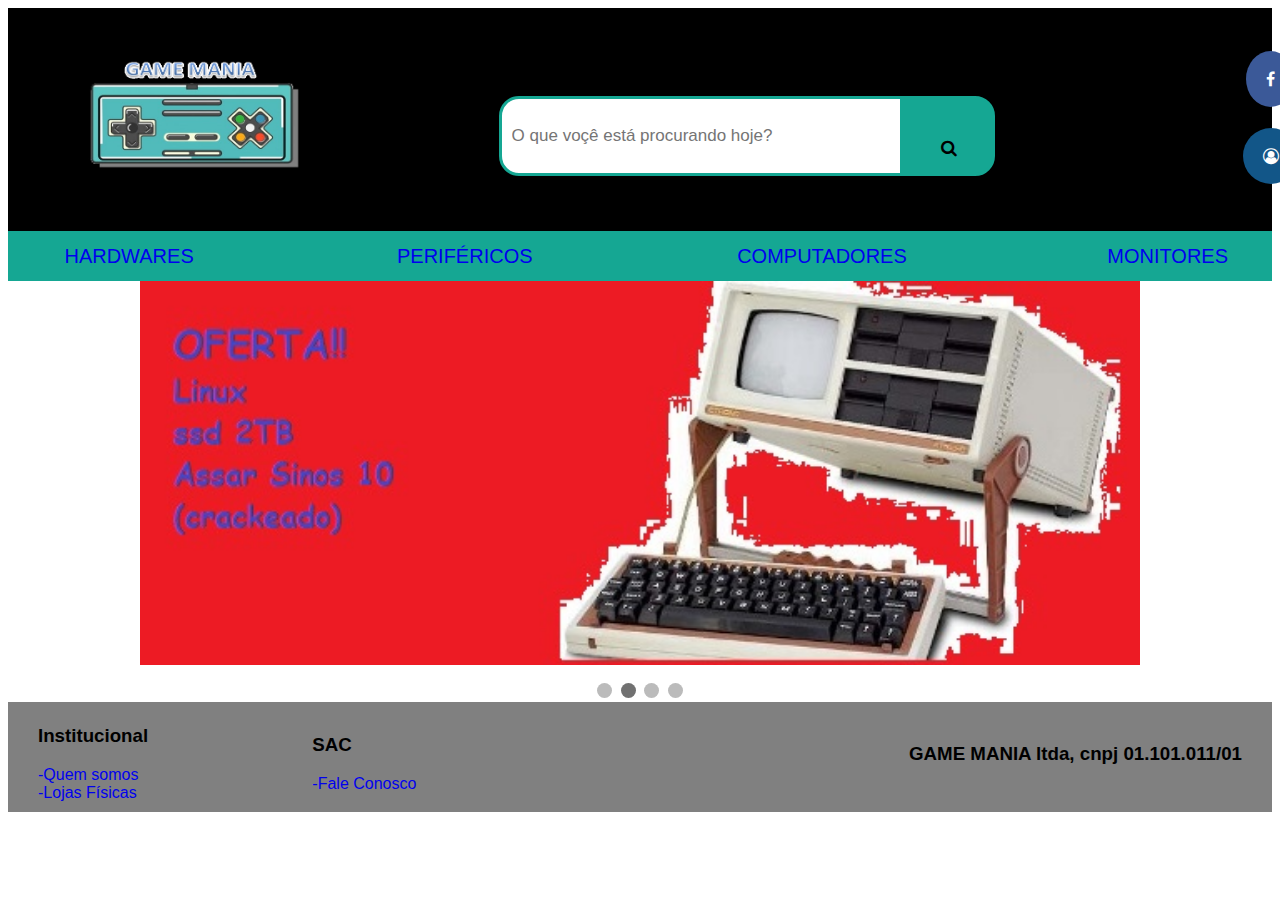
<file: index.html>
<!DOCTYPE html>
<html lang="pt-br">
<head>
    <meta charset="UTF-8">
    <meta http-equiv="X-UA-Compatible" content="IE=edge">
    <meta name="viewport" content="width=device-width, initial-scale=1.0">
    <title>GameMania</title>
    <script type="text/javascript" src="js/jquery-v3.6.0.min.js"></script>
    <script type="text/javascript" src="js/script.js"></script>
    <link rel="stylesheet" href="css/style.css">
    <link rel="stylesheet" href="https://cdnjs.cloudflare.com/ajax/libs/font-awesome/4.7.0/css/font-awesome.min.css">
    <link href="https://cdn.jsdelivr.net/npm/bootstrap@5.0.2/dist/css/bootstrap.min.css" rel="stylesheet" integrity="sha384-EVSTQN3/azprG1Anm3QDgpJLIm9Nao0Yz1ztcQTwFspd3yD65VohhpuuCOmLASjC" crossorigin="anonymous">

    
</head>
<body>
    <header>
        <div class="topo">
            
            <!--imagem da logomarca-->
            
            <a href="index.html">
                <img src="imagens/logomarca.png " alt="logo gamemania" class="logo">
            </a>
            
            
            <!--Barra de pesquisa-->
            <form action="#" class="botaobusca">
                <input type="text" placeholder="O que voçê está procurando hoje?" nome="procurar">
                <button class="botao1" type="submit"><i class="fa fa-search"></i></button>
            </form>

            <!--Icones redes sociais-->
            
            <div class="redesocial-container">
                <div><a href="https://facebook.com.br" class="fa fa-facebook"></a></div>
                <div><a href="https://twitter.com.br" class="fa fa-twitter"></a></div>
                <div><a href="https://instagram.com.br" class="fa fa-instagram"></a></div>
                
            <!--Icones de campo do usuario-->
            
                <div><a href="login.html" class="fa fa-user-circle-o" id="iconelogin"></a></div>
                <div><a href="favoritos.html" class="fa fa-heart"></a></div>
                <div><a href="carrinho.html" class="fa fa-shopping-cart"></a></div>
            </div>
        
        </div>
        
        <!-- Barra de menu-->
        
        <div class="grid-container">
            <div><a href="hardwares.html">HARDWARES</a></div> 
            <div><a href="perifericos.html">PERIFÉRICOS</a> </div>
            <div><a href="computadores.html">COMPUTADORES</a> </div>
            <div><a href="monitores.html">MONITORES</a></div>
        </div>
    </header>

    <!--carrossel de slides-->
    <main> 

        <div class="index-container">
            <div class="index-slides index-formas"><img src="imagens/banner/imagem nerd2.jpeg" style="width:100%"></div>
            <div class="index-slides index-formas"><img src="imagens/banner/pc10.jpg" style="width:100%"></div>
            <div class="index-slides index-formas"><img src="imagens/banner/pc12.jpg" style="width:100%"></div>
            <div class="index-slides index-formas"><img src="imagens/banner/pc13.jpg" style="width:100%"></div>
        </div>
        <br>
        
        <div style="text-align:center">
            <span class="index-ponto"></span>
            <span class="index-ponto"></span>
            <span class="index-ponto"></span>
            <span class="index-ponto"></span> 
        </div>
    </main>
        
    <!--rodapé-->
    <footer class="rodape">
                
        <div class="rodape-container">
            <div>
                <div><b><h3>Institucional</h3></b></div>
                <div><a href="#">-Quem somos</a></div>
                <div><a href="#">-Lojas Físicas</a></div>            
            </div>
            <div>
                <div><b><h3>SAC</b></h3></div>
                <div><a href="#">-Fale Conosco</a></div>
                <div></div>            
            </div>
            <div></div>
            <div></div>
            <div>
                <div><b><h3>GAME MANIA ltda, cnpj 01.101.011/01</h3></b></div>
            </div>     
        </div>
    </footer>
</body>
</html>
</file>
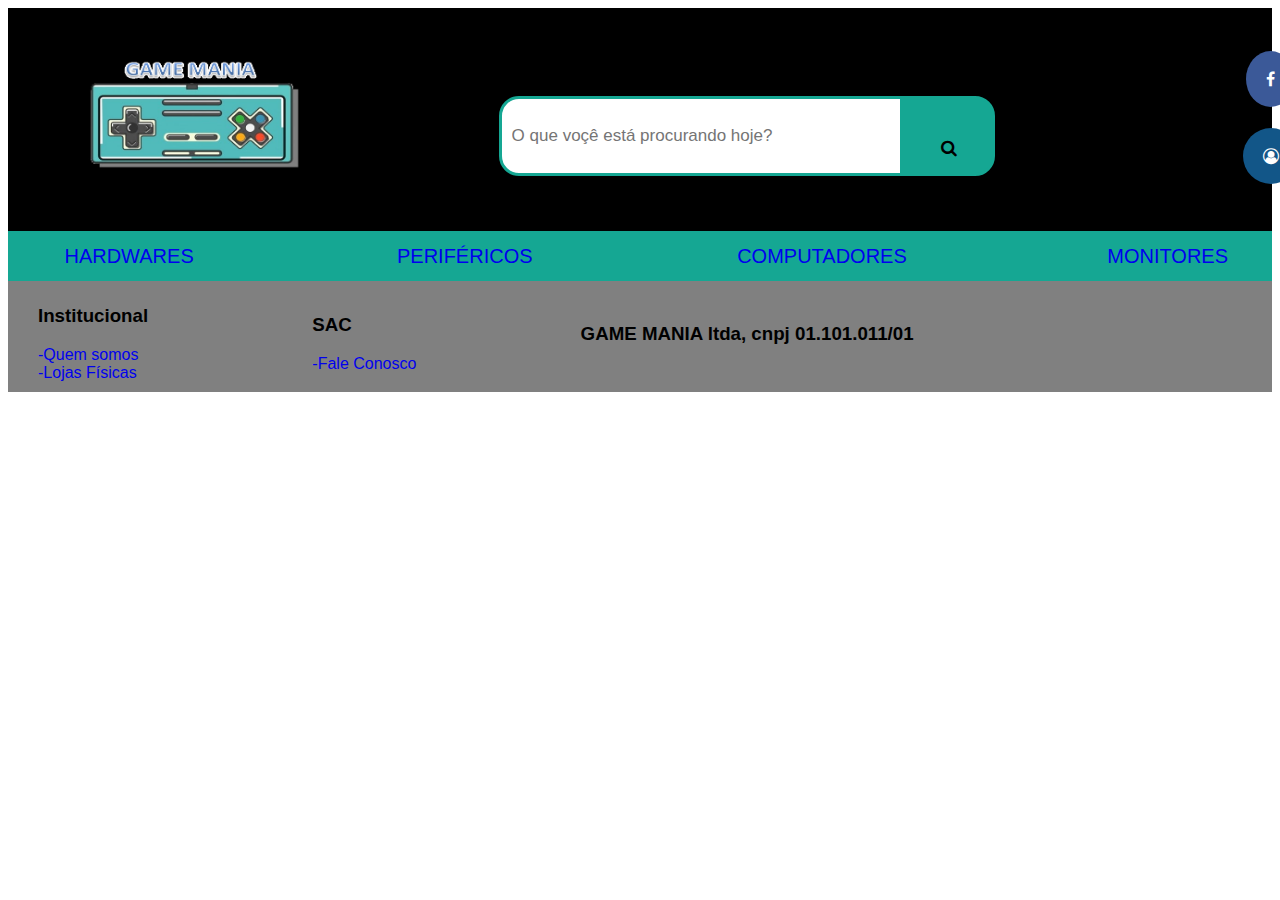
<file: cadastro.html>
<!DOCTYPE html>
<html lang="pt-br">
<head>
    <meta charset="UTF-8">
    <meta http-equiv="X-UA-Compatible" content="IE=edge">
    <meta name="viewport" content="width=device-width, initial-scale=1.0">
    <title>login-GameMania</title>
    <link rel="stylesheet" href="css/style.css">
    <link rel="stylesheet" href="https://cdnjs.cloudflare.com/ajax/libs/font-awesome/4.7.0/css/font-awesome.min.css">
</head>
<body>
    <header>
        <div class="topo">
            
            <!--imagem da logomarca-->
            
            <a href="index.html">
                <img src="imagens/logomarca.png " alt="logo gamemania" class="logo">
            </a>
            
            
            <!--Barra de pesquisa-->
            <form action="#" class="botaobusca">
                <input type="text" placeholder="O que voçê está procurando hoje?" nome="procurar">
                <button class="botao1" type="submit"><i class="fa fa-search"></i></button>
            </form>

            <!--Icones redes sociais-->
            
            <div class="redesocial-container">
                <div><a href="https://facebook.com.br" class="fa fa-facebook"></a></div>
                <div><a href="https://twitter.com.br" class="fa fa-twitter"></a></div>
                <div><a href="https://instagram.com.br" class="fa fa-instagram"></a></div>
                
            <!--Icones de campo do usuario-->
            
                <div><a href="login.html" class="fa fa-user-circle-o"></a></div>
                <div><a href="favoritos.html" class="fa fa-heart"></a></div>
                <div><a href="carrinho.html" class="fa fa-shopping-cart"></a></div>
            </div>
        
        </div>
        
        <!-- Barra de menu-->
        
        <div class="grid-container">
            <div><a href="hardwares.html">HARDWARES</a></div> 
            <div><a href="perifericos.html">PERIFÉRICOS</a> </div>
            <div><a href="computadores.html">COMPUTADORES</a> </div>
            <div><a href="monitores.html">MONITORES</a></div>
        </div>
    </header>

        <!--Conteudo da pagina-->
    <main>

    
    </main>
        
        <!--rodapé-->
        <footer class="rodape">
                
            <div class="rodape-container">
                <div class="rodape-1">
                    <div><b><h3>Institucional</h3></b></div>
                    <div><a href="#">-Quem somos</a></div>
                    <div><a href="#">-Lojas Físicas</a></div>            
                </div>
                <div class="rodape-1">
                    <div><b><h3>SAC</b></h3></div>
                    <div><a href="#">-Fale Conosco</a></div>
                    <div></div>            
                </div>
                <div>
                    <div><b><h3>GAME MANIA ltda, cnpj 01.101.011/01</h3></b></div>
                </div>     
            </div>
        </footer>
    </body>
    </html>
</file>
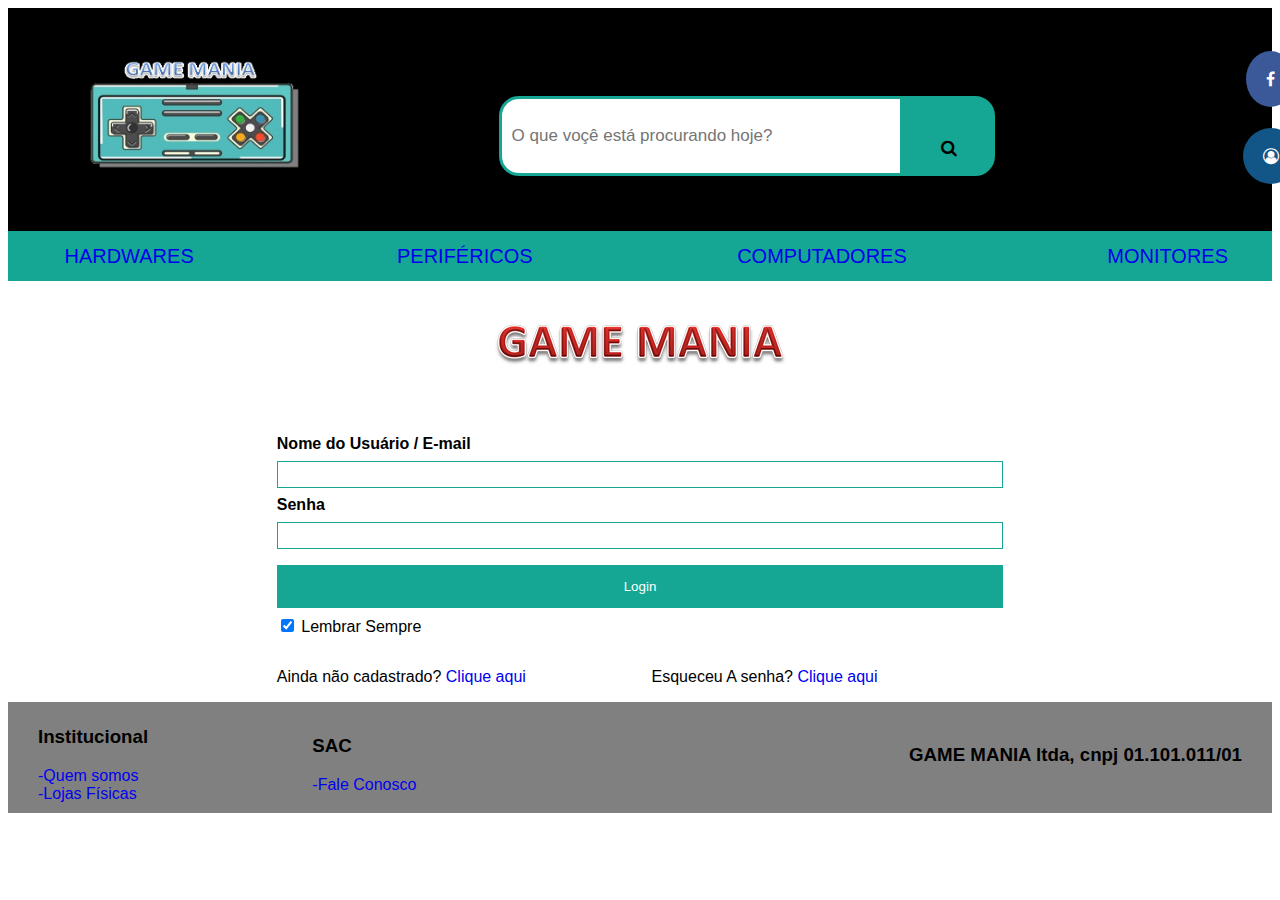
<file: login.html>
<!DOCTYPE html>
<html lang="pt-br">
<head>
    <meta charset="UTF-8">
    <meta http-equiv="X-UA-Compatible" content="IE=edge">
    <meta name="viewport" content="width=device-width, initial-scale=1.0">
    <title>Login-GameMania</title>
    <script type="text/javascript" src="js/jquery-v3.6.0.min.js"></script>
    <script type="text/javascript" src="js/script.js"></script>
    <link rel="stylesheet" href="css/style.css">
    <link rel="stylesheet" href="https://cdnjs.cloudflare.com/ajax/libs/font-awesome/4.7.0/css/font-awesome.min.css">
    <link href="https://cdn.jsdelivr.net/npm/bootstrap@5.0.2/dist/css/bootstrap.min.css" rel="stylesheet" integrity="sha384-EVSTQN3/azprG1Anm3QDgpJLIm9Nao0Yz1ztcQTwFspd3yD65VohhpuuCOmLASjC" crossorigin="anonymous">

    
</head>
<body>
    <header>
        <div class="topo">
            
            <!--imagem da logomarca-->
            
            <a href="index.html">
                <img src="imagens/logomarca.png " alt="logo gamemania" class="logo">
            </a>
            
            
            <!--Barra de pesquisa-->
            <form action="#" class="botaobusca">
                <input type="text" placeholder="O que voçê está procurando hoje?" nome="procurar">
                <button class="botao1" type="submit"><i class="fa fa-search"></i></button>
            </form>

            <!--Icones redes sociais-->
            
            <div class="redesocial-container">
                <div><a href="https://facebook.com.br" class="fa fa-facebook"></a></div>
                <div><a href="https://twitter.com.br" class="fa fa-twitter"></a></div>
                <div><a href="https://instagram.com.br" class="fa fa-instagram"></a></div>
                
            <!--Icones de campo do usuario-->
            
                <div><a href="login.html" class="fa fa-user-circle-o"></a></div>
                <div><a href="favoritos.html" class="fa fa-heart"></a></div>
                <div><a href="carrinho.html" class="fa fa-shopping-cart"></a></div>
            </div>
        
        </div>
        
        <!-- Barra de menu-->
        
        <div class="grid-container">
            <div><a href="hardwares.html">HARDWARES</a></div> 
            <div><a href="perifericos.html">PERIFÉRICOS</a> </div>
            <div><a href="computadores.html">COMPUTADORES</a> </div>
            <div><a href="monitores.html">MONITORES</a></div>
        </div>
    </header>

    <!--TELA DE LOGIN-->

    <main>   
    
        <div class="container">
            <form action="#" method="post" class="login-form">            
                                <!--Imagem do login-->
                                <div class="login-imagem">
                                    <img src="imagens/Nova Imagem.png" alt="logo2" class="logo2">
                                </div>
                            
                                <!--formulario de login-->
                                <div class="login-container ">
                                    <label for="login-usuario"><b> Nome do Usuário / E-mail</b></label>
                                    <input class="input-form" type="email" name="login-usuario" required>
                            
                                    <label for="login-senha"><b>Senha</b></label>
                                    <input class="input-form" type="password" name="login-senha" required>
                            
                                    <button class="button2" onclick="" type="submit">Login</button>
                                    <label>
                                        <input type="checkbox" checked="checked" name="remember"> Lembrar Sempre
                                    </label>
                                </div>
                            
                                <div class="login-container2">
                                    <span class="login-naocadastrado">Ainda não cadastrado? <a href="#">Clique aqui</a></span>
                                    <span class="login-senha">Esqueceu A senha? <a href="#">Clique aqui</a></span>
                                </div>
                </form>


            

            </div>
        
        </div>

    </main>
        


    
    <!--rodapé-->
    <footer class="rodape">
                
        <div class="rodape-container">
            <div>
                <div><b><h3>Institucional</h3></b></div>
                <div><a href="#">-Quem somos</a></div>
                <div><a href="#">-Lojas Físicas</a></div>            
            </div>
            <div>
                <div><b><h3>SAC</b></h3></div>
                <div><a href="#">-Fale Conosco</a></div>
                <div></div>            
            </div>
            <div></div>
            <div></div>
            <div>
                <div><b><h3>GAME MANIA ltda, cnpj 01.101.011/01</h3></b></div>
            </div>     
        </div>
    </footer>
</body>
</html>
</file>
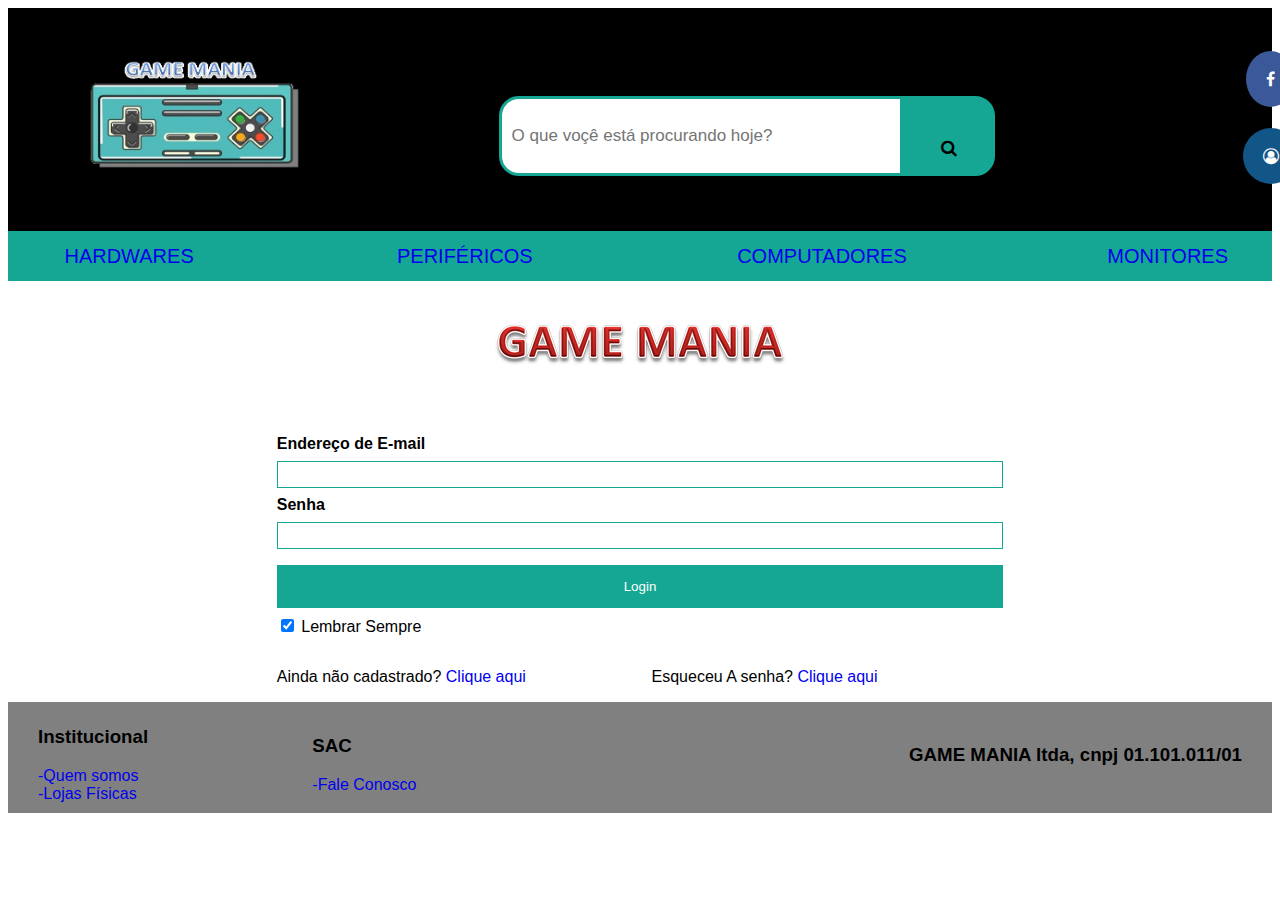
<file: perifericos.html>
<!DOCTYPE html>
<html lang="pt-br">
<head>
    <meta charset="UTF-8">
    <meta http-equiv="X-UA-Compatible" content="IE=edge">
    <meta name="viewport" content="width=device-width, initial-scale=1.0">
    <title>Login - GameMania</title>
    <script src="js/jquery.js"></script>
    <script src="js/script.js"></script>
    <link rel="stylesheet" href="css/style.css">
    <link rel="stylesheet" href="https://cdnjs.cloudflare.com/ajax/libs/font-awesome/4.7.0/css/font-awesome.min.css">
    <link href="https://cdn.jsdelivr.net/npm/bootstrap@5.0.2/dist/css/bootstrap.min.css" rel="stylesheet" integrity="sha384-EVSTQN3/azprG1Anm3QDgpJLIm9Nao0Yz1ztcQTwFspd3yD65VohhpuuCOmLASjC" crossorigin="anonymous">

    
</head>
<body>
    <header>
        <div class="topo">
            
            <!--imagem da logomarca-->
            
            <a href="index.html">
                <img src="imagens/logomarca.png " alt="logo gamemania" class="logo">
            </a>
            
            
            <!--Barra de pesquisa-->
            <form action="#" class="botaobusca">
                <input type="text" placeholder="O que voçê está procurando hoje?" nome="procurar">
                <button class="botao1" type="submit"><i class="fa fa-search"></i></button>
            </form>

            <!--Icones redes sociais-->
            
            <div class="redesocial-container">
                <div><a href="https://facebook.com.br" class="fa fa-facebook"></a></div>
                <div><a href="https://twitter.com.br" class="fa fa-twitter"></a></div>
                <div><a href="https://instagram.com.br" class="fa fa-instagram"></a></div>
                
            <!--Icones de campo do usuario-->
            
                <div><a href="login.html" class="fa fa-user-circle-o"></a></div>
                <div><a href="favoritos.html" class="fa fa-heart"></a></div>
                <div><a href="carrinho.html" class="fa fa-shopping-cart"></a></div>
            </div>
        
        </div>
        
        <!-- Barra de menu-->
        
        <div class="grid-container">
            <div><a href="hardwares.html">HARDWARES</a></div> 
            <div><a href="perifericos.html">PERIFÉRICOS</a> </div>
            <div><a href="computadores.html">COMPUTADORES</a> </div>
            <div><a href="monitores.html">MONITORES</a></div>
        </div>
    </header>

    <!--TELA DE LOGIN-->

    <main>   
    
        <div class="container">
            <form action="#" method="post" class="login-form">            
                                <!--Imagem do login-->
                                <div class="login-imagem">
                                    <img src="imagens/Nova Imagem.png" alt="logo2" class="logo2">
                                </div>
                            
                                <!--formulario de login-->
                                <div class="login-container">
                                    <label for="login-usuario"><b> Endereço de E-mail</b></label>
                                    <input type="email" name="login-usuario" required>
                            
                                    <label for="login-senha"><b>Senha</b></label>
                                    <input type="password" name="login-senha" required>
                            
                                    <button class="button2" type="submit">Login</button>
                                    <label>
                                        <input type="checkbox" checked="checked" name="remember"> Lembrar Sempre
                                    </label>
                                </div>
                            
                                <div class="login-container2">
                                    <span class="login-naocadastrado">Ainda não cadastrado? <a href="#">Clique aqui</a></span>
                                    <span class="login-senha">Esqueceu A senha? <a href="#">Clique aqui</a></span>
                                </div>
                </form>


            

            </div>
        
        </div>

    </main>
        


    
    <!--rodapé-->
    <footer class="rodape">
                
        <div class="rodape-container">
            <div>
                <div><b><h3>Institucional</h3></b></div>
                <div><a href="#">-Quem somos</a></div>
                <div><a href="#">-Lojas Físicas</a></div>            
            </div>
            <div>
                <div><b><h3>SAC</b></h3></div>
                <div><a href="#">-Fale Conosco</a></div>
                <div></div>            
            </div>
            <div></div>
            <div></div>
            <div>
                <div><b><h3>GAME MANIA ltda, cnpj 01.101.011/01</h3></b></div>
            </div>     
        </div>
    </footer>
</body>
</html>
</file>
<file: css/style.css>
/* Cabeçalho */
header{
    background-color:#000000;
    width: 100%;
    height: 15%;
}
.topo{
    display:inline-flex; 
    text-align: center;   
}
.logo{
    height: 164px;
    width: 270px;
    margin: 5% 20% 5% 20%;
}

/* BARRA DE BUSCA*/
form.botaobusca{
    margin: 8% 20% 5% 20%;
    max-width: 45%;
    display: flex;
    align-items: center;
    max-height: 80px;
}
form.botaobusca input[type=text]{
    padding:10px;
    font-size: 17px;
    border: 3px solid #15a793;
    float: left;
    width: 544px;
    background: white;
    border-radius: 20px 0 0 20px;
    height: 80px;
}
form.botaobusca button{
    float: left;
    width: 20%;
    padding: 10px;
    background: #15a793;
    color: #000000;
    font-size: 17px;
    border-left: none;
    cursor: pointer;
    border-radius: 0 20px 20px 0;
    height: 80px;
    border: 3px solid #15a793;
}

/* ICONES DE REDES SOCIAIS E COMPRAS*/
.redesocial-container{
    display: grid;
    grid-template-columns: auto auto auto;
    gap: 10%;
    justify-content: space-between;
    height: 10px;
    align-items: center;
    margin: 3% 5% 5% 2%;
}
.fa{
    padding: 20px;
    font-size: 100px;
    width: 530px 0;
    text-align: center;
    margin: 10px 5px 10px 5px;
    text-decoration: none;
    border-radius: 50%;
}
.fa:hover{
    opacity: 0.7;
}
.fa-facebook{
    background: #3b5998;
    color: white;
}
.fa-twitter{
    background: #55acee;
    color: white;  
}
.fa-instagram{
    background: #125688;
    color: white;  
}
.fa-user-circle-o{
    background: #125688;
    color: white;
}
.fa-heart{
    background:#125688;
    color: white;
}
.fa-shopping-cart{
    background: #125688;
    color: white;
}

/*BARRA DE MENU*/
.grid-container {
    display: grid;
    grid-template-columns: auto auto auto auto;
    gap: 5%;
    background-color: #15a793;
    padding: 5px 50px;
    justify-content: space-between;
    height:10%;
    align-items: center;
    
}
a:link {
    text-decoration: none;
    color-scheme: black;
}
.grid-container > div {
    text-align: center;
    padding: 5% 5%;
    font-size: 20px;
}

.button2{
    background-color: #15a793;
    color: white;
    padding: 14px 20px;
    margin: 8px 0;
    border: none;
    cursor: pointer;
    width: 100%;
}
button :hover{
    opacity: 0.8;
}

/*CORPO*/
body{
    background-color: white;
    font-family: Arial, Helvetica, sans-serif;
    height: 100%;
}

#corpo{
    min-height: 100%;
    height: 100%;
    position: relative;

}

/*RODAPÉ*/

.rodape{
    position: relative;
    background-color: grey;
    bottom: 0;
    width: 100%;
}


.rodape-container {
    display: grid;
    grid-template-columns: auto auto auto auto auto;
    background-color: gray;
    padding: 5px 30px 10px;
    justify-content: space-between;
    height: 2%;
    align-items: center;
}

/*----------------------fim do cabeçalho, corpo e rodape----------------------*/


/*----------------------------- PAGINA INDEX----------------------------------*/

/* Slide Carrossel*/

* {
    box-sizing: border-box;
}

.index-slides {
    display: none;
}
img {
    vertical-align: middle;
}

/* Carrossel de Slide*/
.index-container {
    max-width: 1000px;
    position: relative;
    margin: auto;
    height: 30%;
}

/* pontos */
.index-ponto {
  height: 15px;
  width: 15px;
  margin: 0 2px;
  background-color: #bbb;
  border-radius: 50%;
  display: inline-block;
  transition: background-color 0.6s ease;
}

.active {
  background-color: #717171;
}

/* animação */
.index-formas {
  animation-name: fade;
  animation-duration: 1.5s;
}

@keyframes fade {
  from {opacity: .4} 
  to {opacity: 1}
}


/*--------------------------------TELA DE LOGIN----------------------*/

/*LOGIN*/
input[type=email], input[type=password]{

    width: 100%;
    padding: 5px 10px;
    margin: 8px 0;
    display: inline-block;
    border: 1px solid #15a793;
    box-sizing: border-box;
}

.login-imagem{
    text-align: center;
    margin: 24px 0 12px 0;
}

.login-container {
    padding: 16px;
}

.login-container2 {
    display:grid;
    align-content: center;
    grid-template-columns: auto auto;
    padding: 16px;
}

span.login-senha{
    display: block;
    float: none;
}

.login-form{
    margin: 0 20% 0 20%;
}










/* ------------CONDICIONAIS PARA MUDANÇA DE TAMANHO DE TELA-----------------*/

@media screen and (max-width: 1200px) {
    .text {
        font-size: 11px
    }
    
    .topo{
        display:flex
        ;  
    }    

    header{
        background-color: blue;
        width: 100%;
    
    }
    form.botaobusca{
        margin: 8% 20% 5% 20%;
        max-width: 300px;
        display: flex;
        align-items: center;
        max-height: 50px;

}

form.botaobusca input[type=text]{
    padding:10px;
    font-size: 17px;
    border: 3px solid #15a793;
    float: left;
    width: 300px;
    background: white;
    border-radius: 20px 020 0 20px;
    height: 80px;
}
}
</file>
